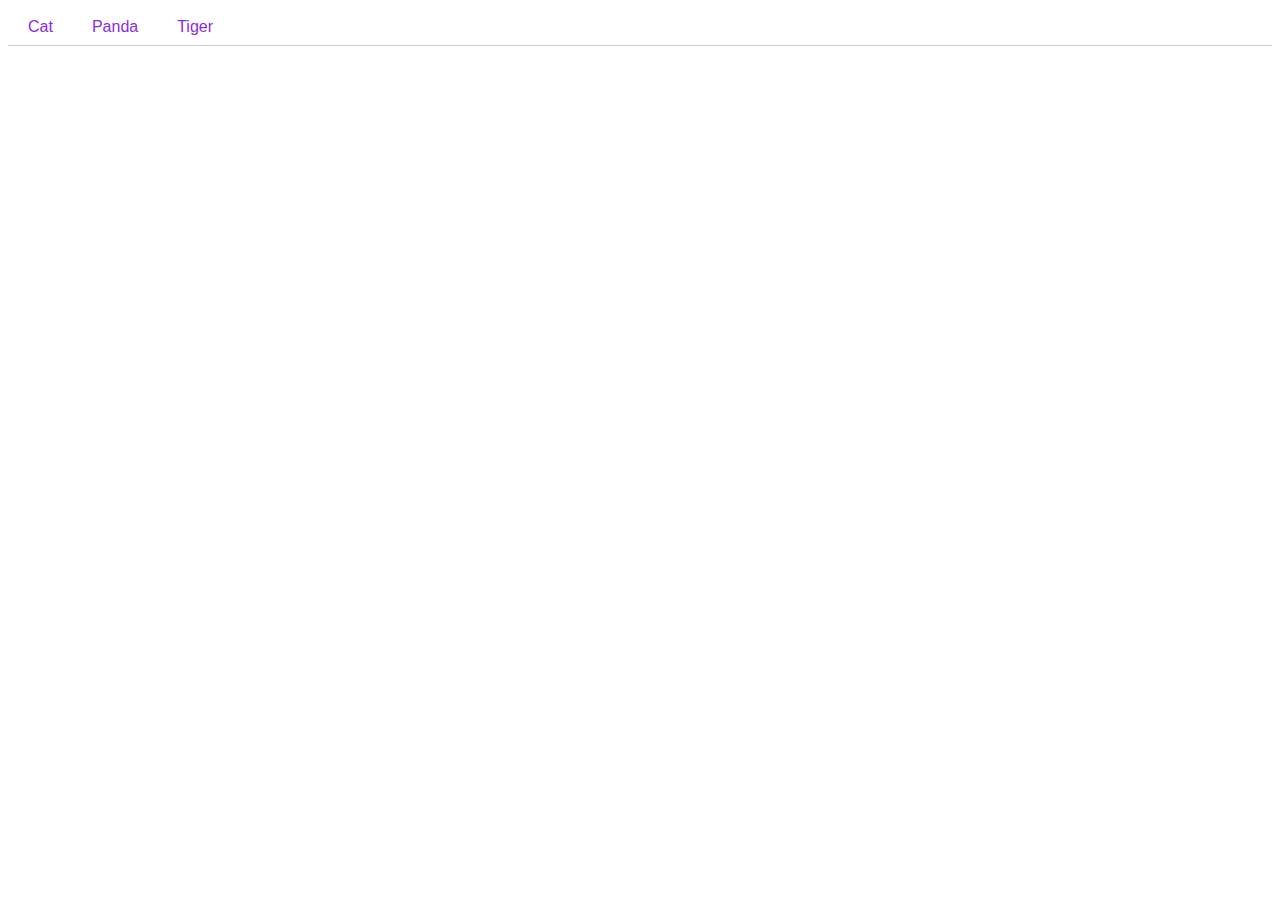
<file: js/ch2/index.html>
<!DOCTYPE html>
<html lang="en">
<head>
    <meta charset="UTF-8">
    <meta http-equiv="X-UA-Compatible" content="IE=edge">
    <meta name="viewport" content="width=device-width, initial-scale=1.0">
    <link rel="stylesheet" href="./main.css"/>
    <title>Document</title>
</head>
<body>
    <ul class="list">
        <li class="tab-button" data-id="0">Cat</li>
        <li class="tab-button" data-id="1">Panda</li>
        <li class="tab-button" data-id="2">Tiger</li>
    </ul>
    <div class="tab-content">
        <p>얘는 짖어요</p>
        <img src="img/cat.jpg"/>
    </div>
    <div class="tab-content">
        <p>얘는 물어요</p>
        <img src="img/panda.jpg"/>
    </div>
    <div class="tab-content">
        <p>얘는 찢어요</p>
        <img src="img/tiger.jpg"/>
    </div>
   
    <script src="./practice.js"></script>
</body>
</html>
</file>
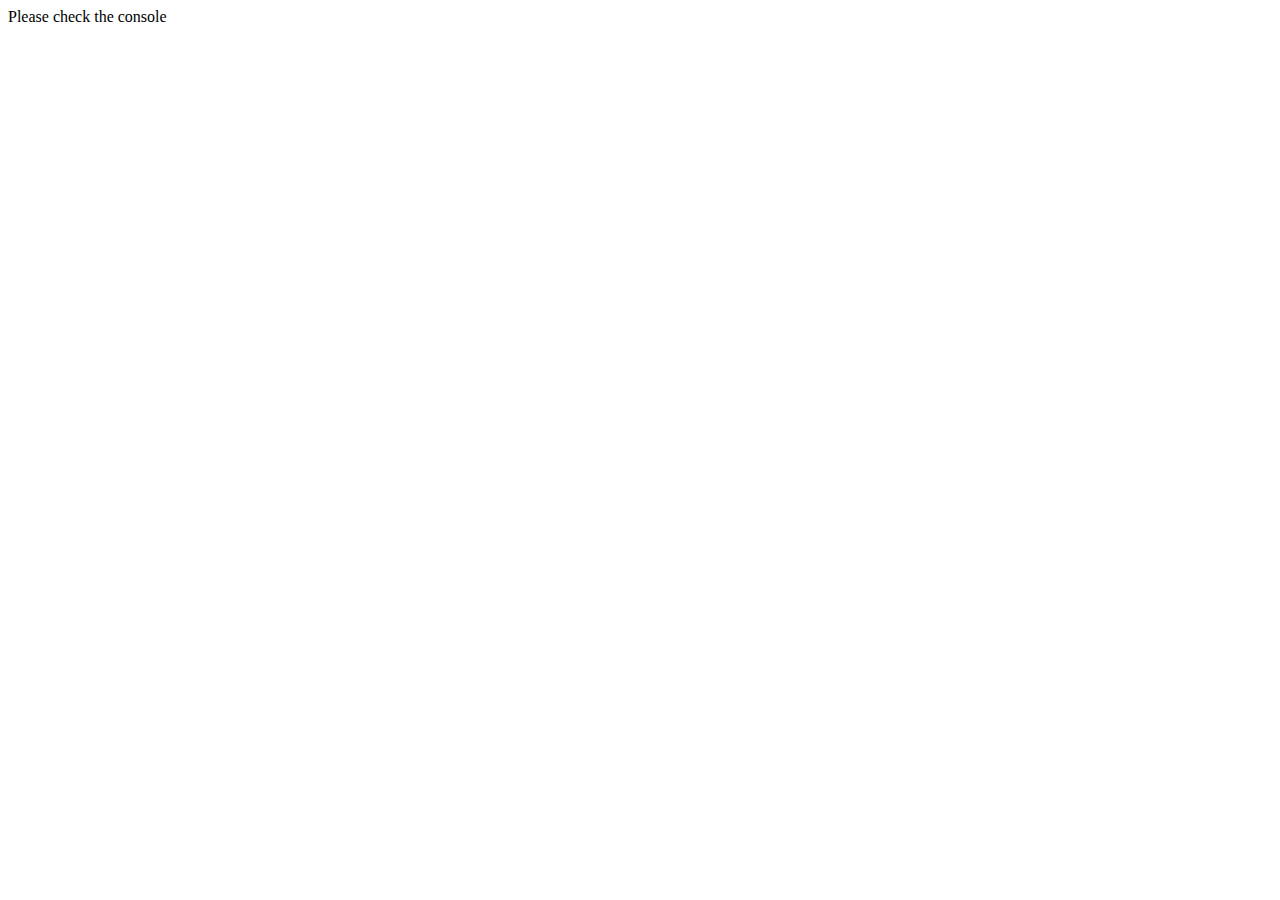
<file: js/ch3/index.html>
<!DOCTYPE html>
<html lang="en">
<head>
    <meta charset="UTF-8">
    <meta http-equiv="X-UA-Compatible" content="IE=edge">
    <meta name="viewport" content="width=device-width, initial-scale=1.0">
    <title>Console</title>
    <script src="./index.js"></script>
</head>
<body>
    Please check the console
</body>
</html>
</file>
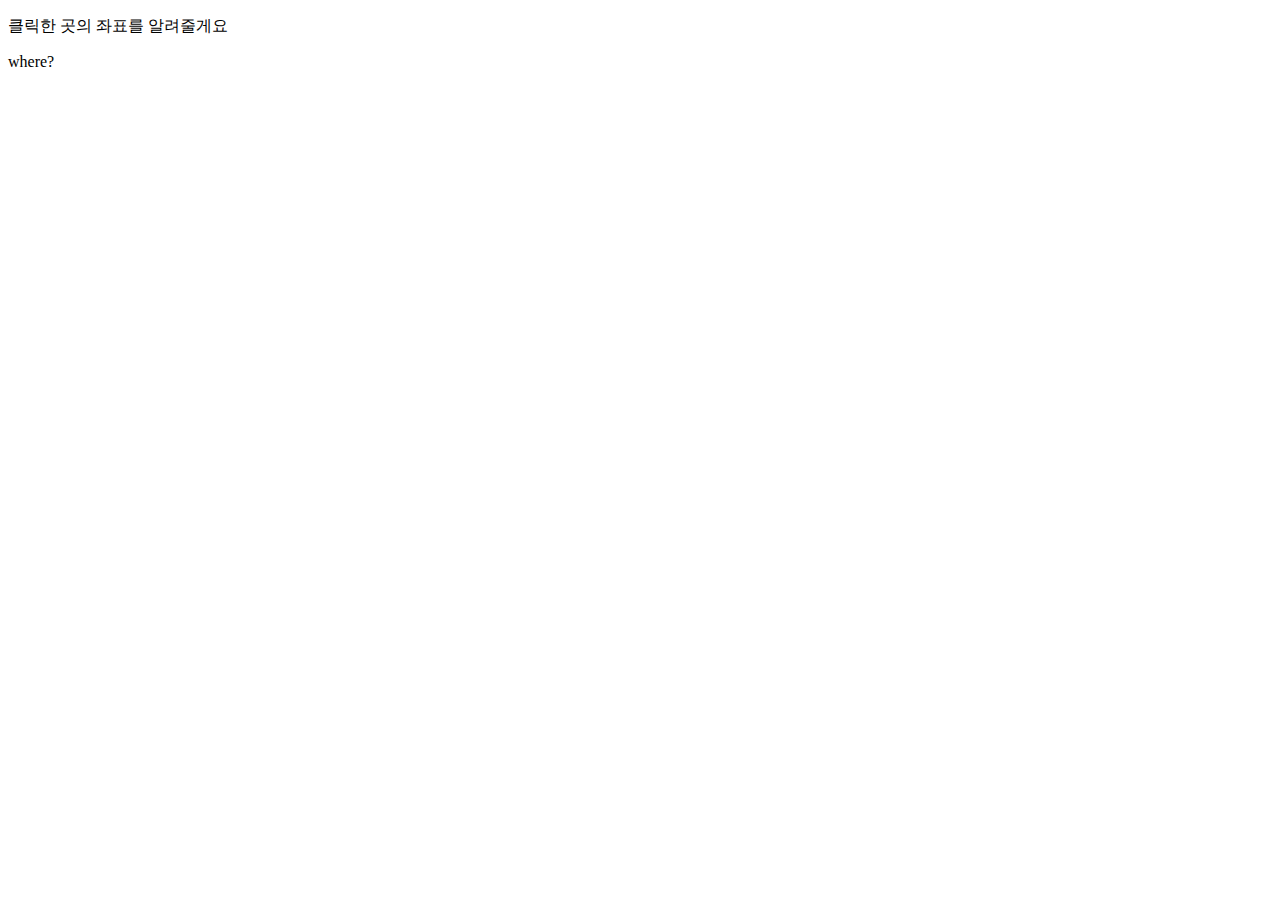
<file: js/ch2/location.html>
<!DOCTYPE html>
<html lang="en">
<head>
    <meta charset="UTF-8">
    <meta http-equiv="X-UA-Compatible" content="IE=edge">
    <meta name="viewport" content="width=device-width, initial-scale=1.0">
    <title>Location</title>
</head>
<body>
    <p>클릭한 곳의 좌표를 알려줄게요</p>
    <p class="msg">where?</p>
    <script>
        const msg = document.querySelector('.msg');
        function showWhere(e){
            msg.innerHTML = `my location is ${e.clientX}, ${e.clientY}`
        }
        document.onclick=showWhere;
    </script>

</body>
</html>
</file>
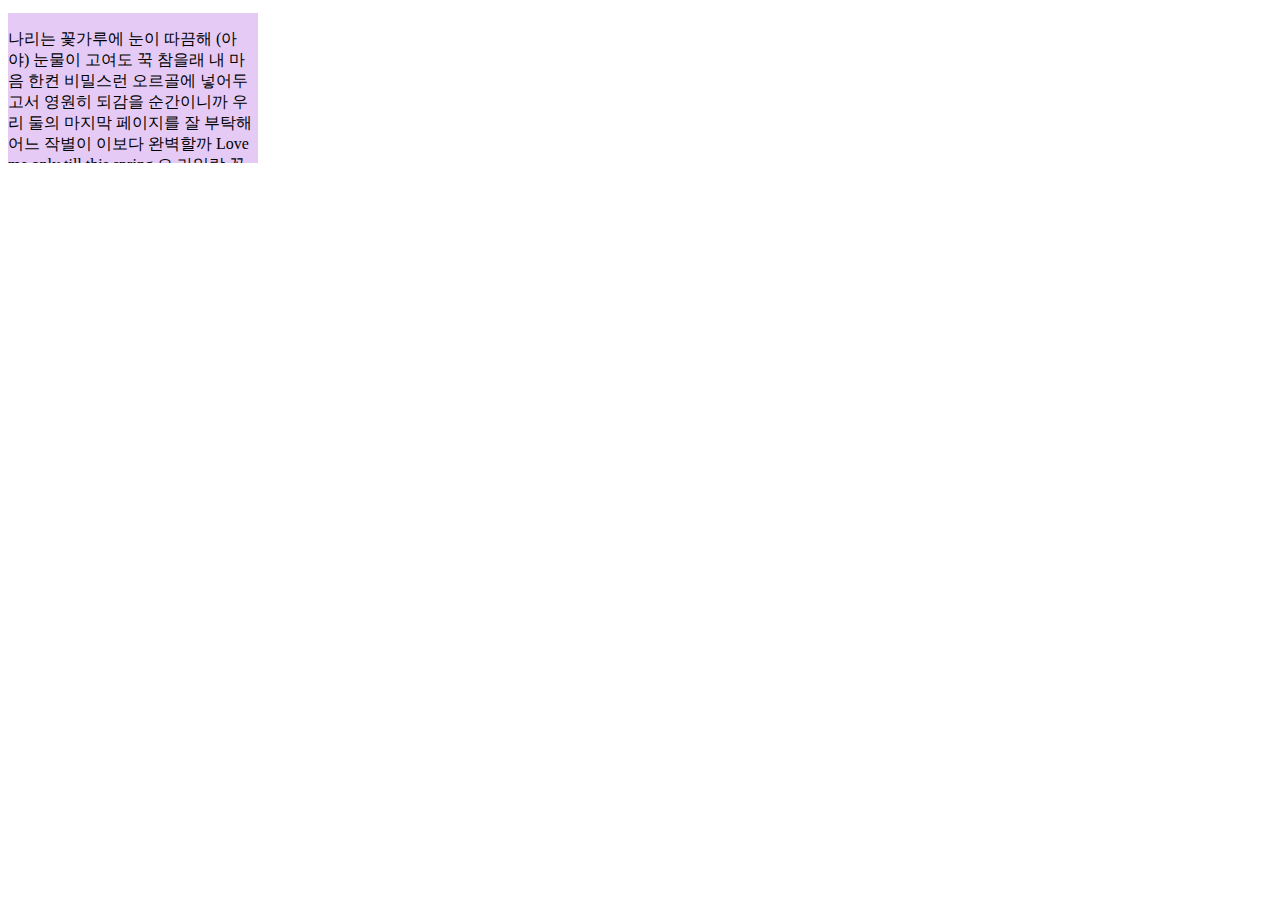
<file: js/ch2/song.html>
<!DOCTYPE html>
<html lang="en">
<head>
    <meta charset="UTF-8">
    <meta http-equiv="X-UA-Compatible" content="IE=edge">
    <meta name="viewport" content="width=device-width, initial-scale=1.0">
    <title>Song</title>
    
</head>
<body>
    <style>
        .blue{
            width:0px;
            height:5px;
            background-color:rgb(92,100,254);
        }
        .lyrics{
            width:250px;
            height:150px;
            overflow-y:scroll;
            background-color:rgb(228, 202, 245);
        
        }
    </style>
    <div class="blue"></div>
    <div class="lyrics">
        <p>
            나리는 꽃가루에 눈이 따끔해 (아야) 눈물이 고여도 꾹 참을래 내 마음 한켠 비밀스런 오르골에 넣어두고서 영원히 되감을 순간이니까 우리 둘의 마지막 페이지를 잘 부탁해 어느 작별이 이보다 완벽할까 Love me only till this spring 오 라일락 꽃이 지는 날 good bye 이런 결말이 어울려 안녕 꽃잎 같은 안녕 하이얀 우리 봄날의 climax 아 얼마나 기쁜 일이야 Ooh ooh Love me only till this spring 봄바람처럼 Ooh ooh Love me only till this spring 봄바람처럼 기분이 달아 콧노래 부르네 (랄라) 입꼬리는 살짝 올린 채 어쩜 이렇게 하늘은 더 바람은 또 완벽한 건지 오늘따라 내 모습 맘에 들어 처음 만난 그날처럼 예쁘다고 말해줄래 어느 이별이 이토록 달콤할까 Love resembles misty dream 오 라일락 꽃이 지는 날 good bye 이런 결말이 어울려 안녕 꽃잎 같은 안녕 하이얀 우리 봄날의 climax 아 얼마나 기쁜 일이야 Ooh ooh Love resembles misty dream 뜬구름처럼 Ooh ooh Love resembles misty dream 뜬구름처럼 너도 언젠가 날 잊게 될까 지금 표정과 오늘의 향기도 단잠 사이에 스쳐간 봄날의 꿈처럼 오 라일락 꽃이 지는 날 good bye 너의 대답이 날 울려 안녕 약속 같은 안녕 하이얀 우리 봄날에 climax 아 얼마나 기쁜 일이야 Ooh ooh Love me only untill this spring 봄바람처럼 Ooh ooh Love me only untill this spring 봄바람처럼 Ooh ooh Love resembles misty dream 뜬구름처럼 Ooh ooh Love resembles misty dream 뜬구름처럼 접기
        </p>
    </div>
    <script>
        let bar = document.querySelector(".blue");
        let lyric = document.querySelector(".lyrics"); //querySelectorAll 하면 안된다.

        lyric.addEventListener("scroll",function(){
            let scrollTop = lyric.scrollTop;
            let scrollHeight = lyric.scrollHeight - lyric.clientHeight;
            let per = scrollTop/scrollHeight;
            bar.style.width=`${per*250}px`;
        })
    </script>
</body>
</html>
</file>
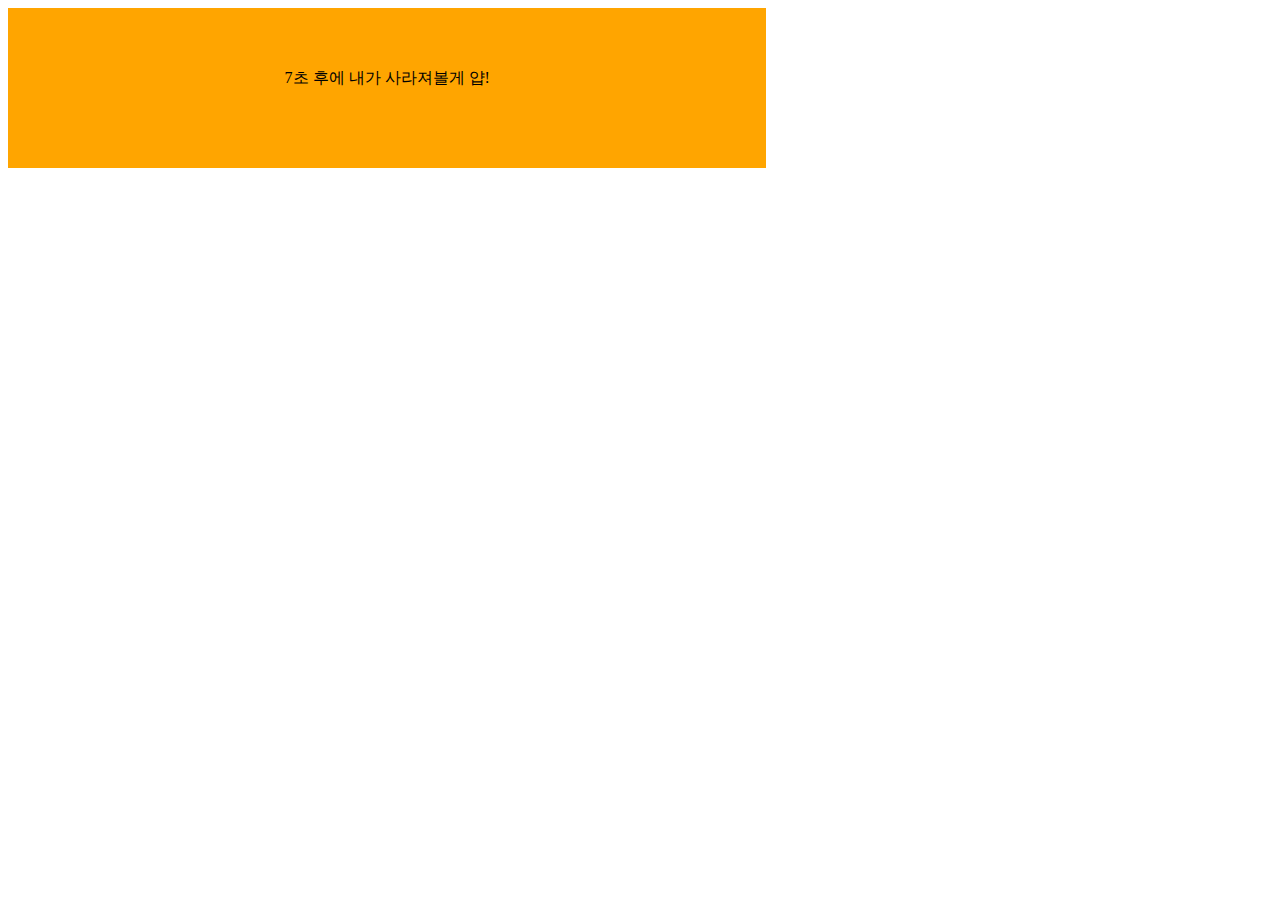
<file: js/ch2/time.html>
<!DOCTYPE html>
<html lang="en">
<head>
    <meta charset="UTF-8">
    <meta http-equiv="X-UA-Compatible" content="IE=edge">
    <meta name="viewport" content="width=device-width, initial-scale=1.0">
    <title>Document</title>
</head>
<body>
    <style>
        .timeout{
            background-color:orange;
            width:60%;
            height:100px;
            text-align:center;
            padding-top:60px;
        }

    </style>
    <div class="timeout">7초 후에 내가 사라져볼게 얍!</div>
    <script>
        var timecnt =7;
        setInterval(function(){
            timecnt--;
            document.querySelector('.timeout').innerHTML = `${timecnt}초 후에 내가 사라져볼게 얍!`;
        },1000);
        setTimeout(function(){
            document.querySelector('.timeout').style.display="none";
        },7000);
    </script>
</body>
</html>
</file>
<file: js/ch2/main.css>
/* .box{
    width:100%;
    height:50px;
    border-radius:10px;
    border:2px solid rgb(rgb(156, 92, 92), rgb(38, 133, 38), rgb(126, 126, 209))
}

.purple{
    background-color: blueviolet;
}

.yellow{
    background-color: rgb(229, 241, 113);
}

.bar{
    width:100%;
    height: 50px;
    background-color: rgb(126, 126, 209);
    text-align:center;
    padding-top:20px;
}

.newBar{
    width:100%;
    height: 50px;
    background-color: rgb(168, 255, 151);
    text-align:center;
    padding-top:20px;
    display:none;
}

.show{
    display:block;
} */

body{
    font-family:"DO Hyeon",sans-serif;
}
ul.list{
    list-style-type:none;
    margin:0;
    padding:0;
    border-bottom: 1px solid #ccc;
}
ul.list::after{
    content:"";
    display:block;
    clear:both;
}
.tab-button{
    display:block;
    padding: 10px 20px 10px 20px;
    float:left;
    margin-right:-1px;
    margin-bottom:-1px;
    color:blueviolet;
    text-decoration:none;
    cursor:pointer;
}
.tab-content{
    display:none;
    padding:10px;
}
.tab-content img{
    width:70%;
}

.here{
    border-top: 1px solid white;
    border-left: 1px solid white;
    border-right: 1px solid white;
    border-bottom: 2px solid rgb(226, 179, 24);
    color:black;
    margin-top:-2px;
}
.show{
    display:block;
}
img{
    width: 30px;
    height: 80%;
}
</file>
